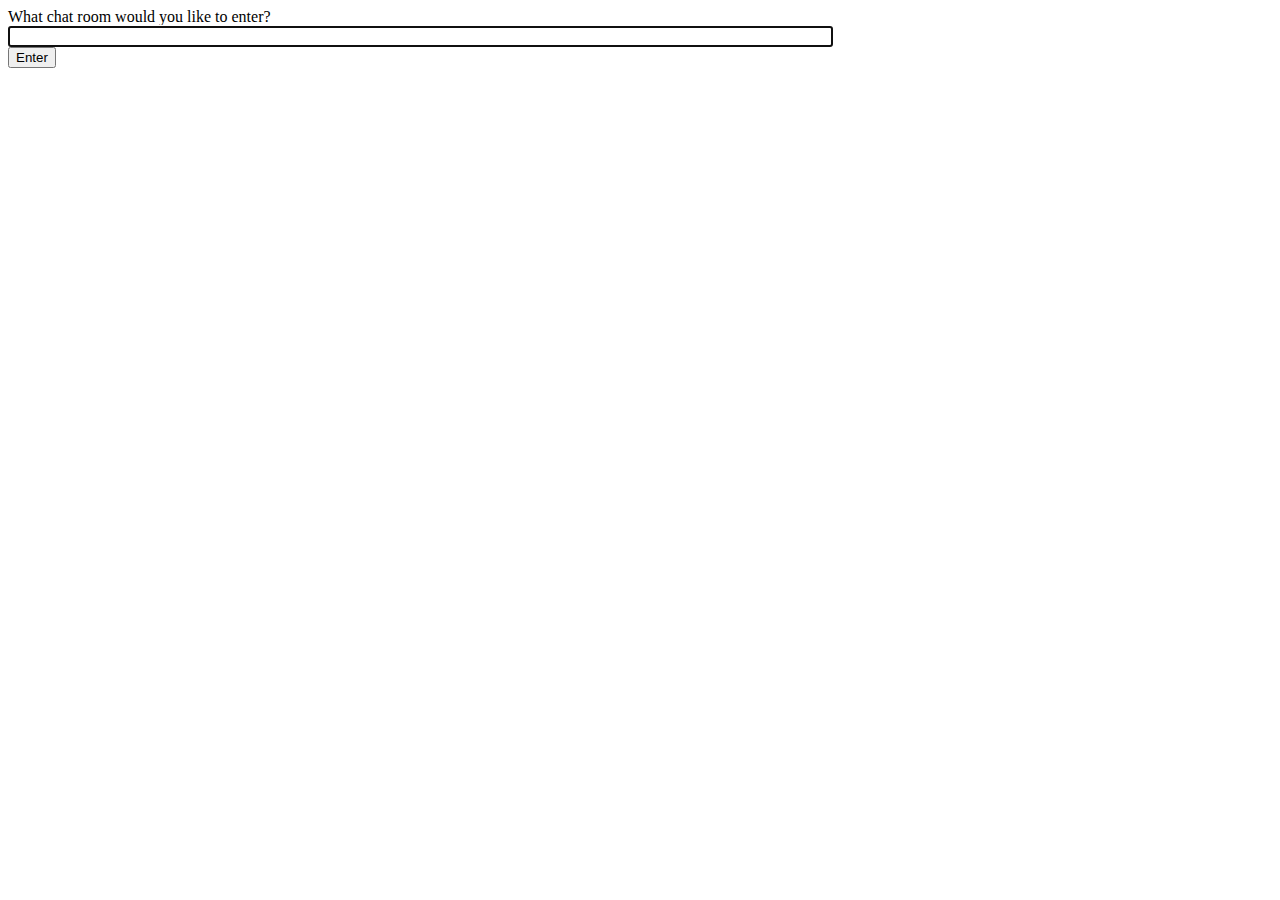
<file: chat/templates/chat/index.html>
<!-- chat/templates/chat/index.html -->
<!DOCTYPE html>
<html>

<head>
    <meta charset="utf-8" />
    <title>Chat Rooms</title>
</head>

<body>
    What chat room would you like to enter?<br/>
    <input id="room-name-input" type="text" size="100" /><br/>
    <input id="room-name-submit" type="button" value="Enter" />

    <script>
        document.querySelector('#room-name-input').focus();
        document.querySelector('#room-name-input').onkeyup = function (e) {
            if (e.keyCode === 13) {  // enter, return
                document.querySelector('#room-name-submit').click();
            }
        };

        document.querySelector('#room-name-submit').onclick = function (e) {
            var roomName = document.querySelector('#room-name-input').value;
            window.location.pathname = '/chat/' + roomName + '/';
        };
    </script>
</body>

</html>
</file>
